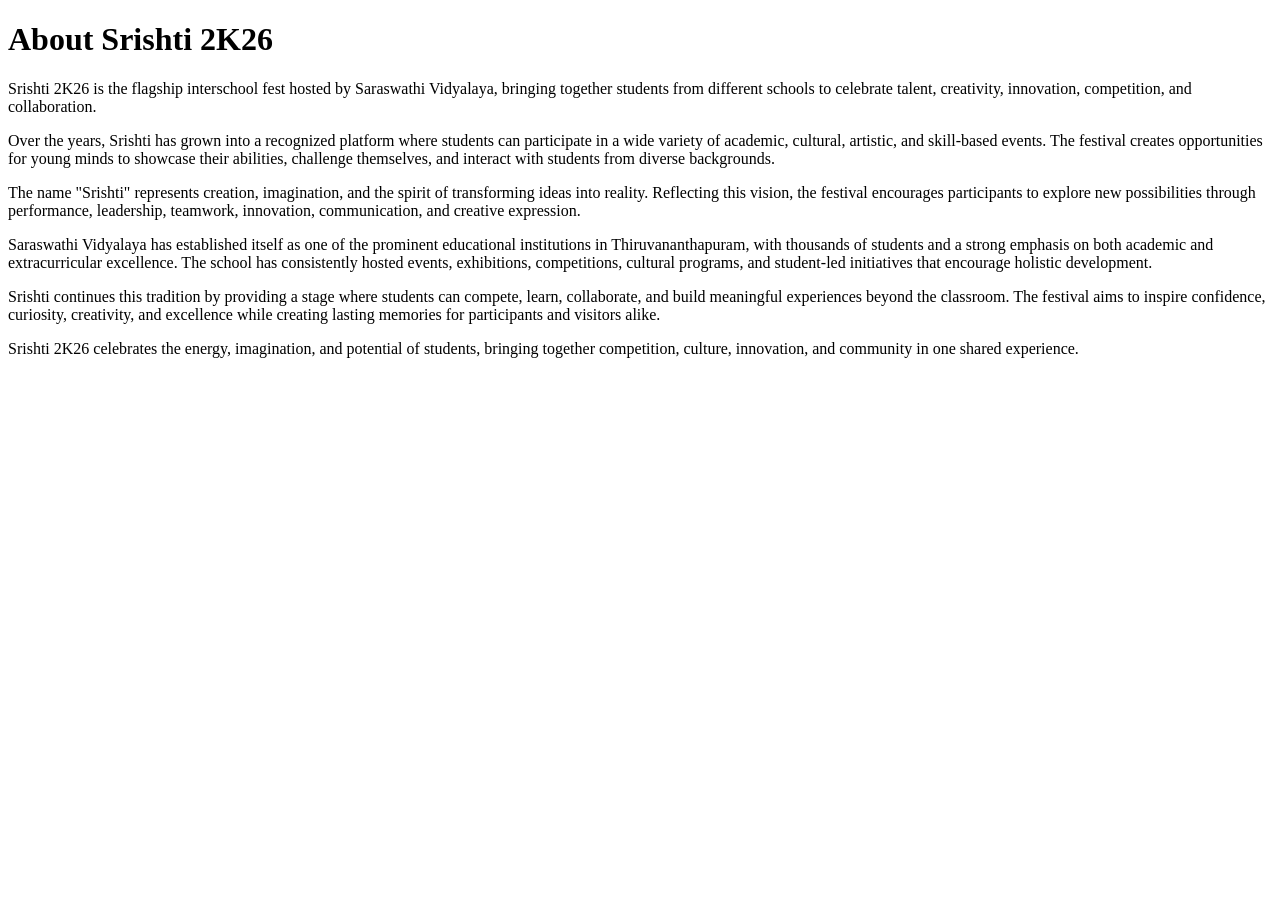
<file: about.html>
<!DOCTYPE html>

<html lang="en">
<head>
<meta charset="UTF-8">
<meta name="viewport" content="width=device-width, initial-scale=1.0">

<title>About Srishti 2K26 | Official Interschool Fest</title>

<meta name="description" content="Learn about Srishti 2K26, the flagship interschool fest hosted by Saraswathi Vidyalaya, celebrating creativity, innovation, culture, competition, and student talent.">

<meta name="keywords" content="Srishti 2K26, Srishti, Saraswathi Vidyalaya, interschool fest, Kerala school fest, student competitions, cultural fest, Trivandrum">

<link rel="canonical" href="https://srishti.eu.org/about.html">
</head>

<body>

<h1>About Srishti 2K26</h1>

<p>
Srishti 2K26 is the flagship interschool fest hosted by Saraswathi Vidyalaya, bringing together students from different schools to celebrate talent, creativity, innovation, competition, and collaboration.
</p>

<p>
Over the years, Srishti has grown into a recognized platform where students can participate in a wide variety of academic, cultural, artistic, and skill-based events. The festival creates opportunities for young minds to showcase their abilities, challenge themselves, and interact with students from diverse backgrounds.
</p>

<p>
The name "Srishti" represents creation, imagination, and the spirit of transforming ideas into reality. Reflecting this vision, the festival encourages participants to explore new possibilities through performance, leadership, teamwork, innovation, communication, and creative expression.
</p>

<p>
Saraswathi Vidyalaya has established itself as one of the prominent educational institutions in Thiruvananthapuram, with thousands of students and a strong emphasis on both academic and extracurricular excellence. The school has consistently hosted events, exhibitions, competitions, cultural programs, and student-led initiatives that encourage holistic development.
</p>

<p>
Srishti continues this tradition by providing a stage where students can compete, learn, collaborate, and build meaningful experiences beyond the classroom. The festival aims to inspire confidence, curiosity, creativity, and excellence while creating lasting memories for participants and visitors alike.
</p>

<p>
Srishti 2K26 celebrates the energy, imagination, and potential of students, bringing together competition, culture, innovation, and community in one shared experience.
</p>

</body>
</html>
</file>
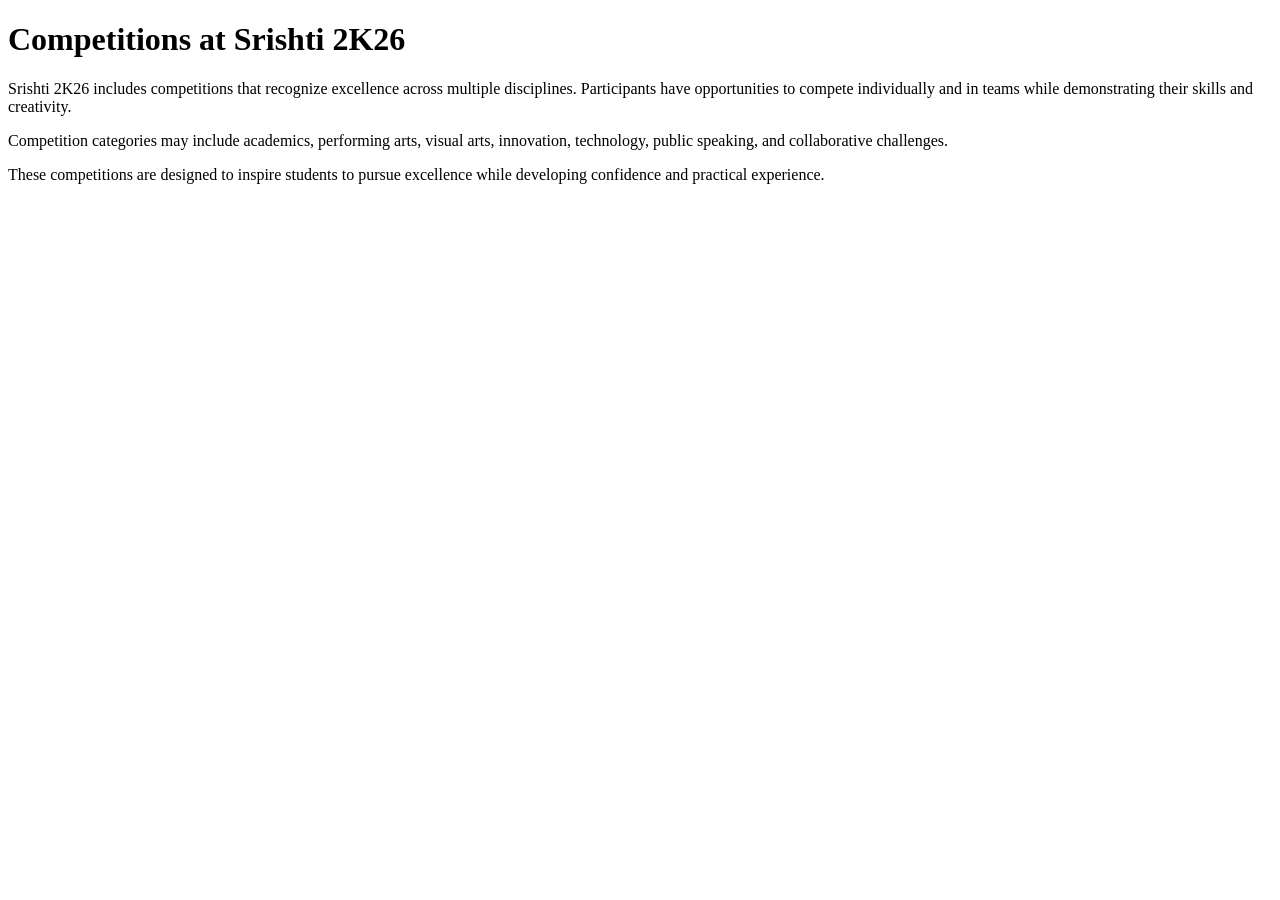
<file: competitions.html>
<!DOCTYPE html>

<html lang="en">
<head>
<meta charset="UTF-8">
<meta name="viewport" content="width=device-width, initial-scale=1.0">
<title>Srishti 2K26 Competitions</title>
<meta name="description" content="Competitions and challenges at Srishti 2K26.">
</head>
<body>

<h1>Competitions at Srishti 2K26</h1>

<p>Srishti 2K26 includes competitions that recognize excellence across multiple disciplines. Participants have opportunities to compete individually and in teams while demonstrating their skills and creativity.</p>

<p>Competition categories may include academics, performing arts, visual arts, innovation, technology, public speaking, and collaborative challenges.</p>

<p>These competitions are designed to inspire students to pursue excellence while developing confidence and practical experience.</p>

</body>
</html>
</file>
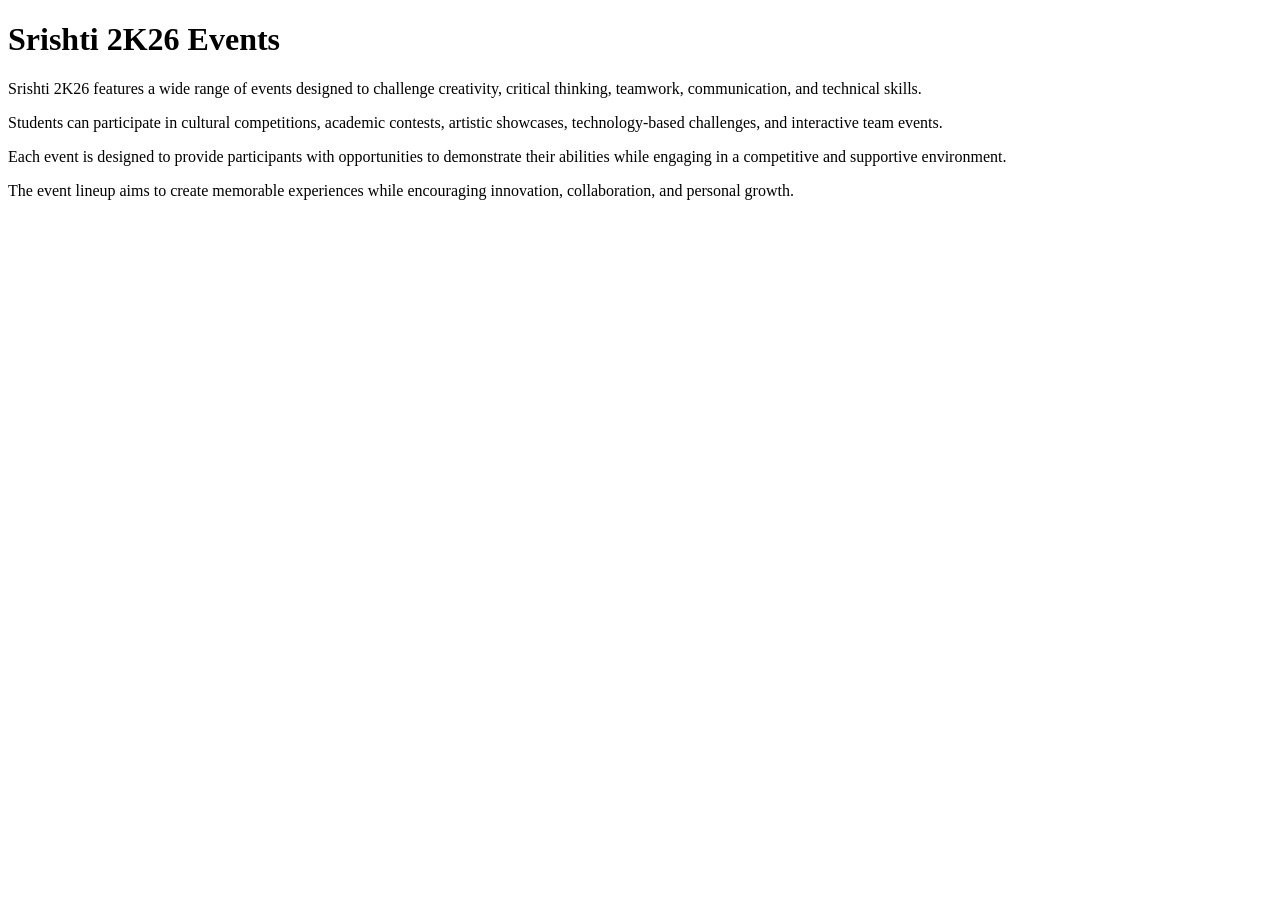
<file: events.html>
<!DOCTYPE html>

<html lang="en">
<head>
<meta charset="UTF-8">
<meta name="viewport" content="width=device-width, initial-scale=1.0">
<title>Srishti 2K26 Events</title>
<meta name="description" content="Explore the events and competitions featured at Srishti 2K26.">
</head>
<body>

<h1>Srishti 2K26 Events</h1>

<p>Srishti 2K26 features a wide range of events designed to challenge creativity, critical thinking, teamwork, communication, and technical skills.</p>

<p>Students can participate in cultural competitions, academic contests, artistic showcases, technology-based challenges, and interactive team events.</p>

<p>Each event is designed to provide participants with opportunities to demonstrate their abilities while engaging in a competitive and supportive environment.</p>

<p>The event lineup aims to create memorable experiences while encouraging innovation, collaboration, and personal growth.</p>

</body>
</html>
</file>
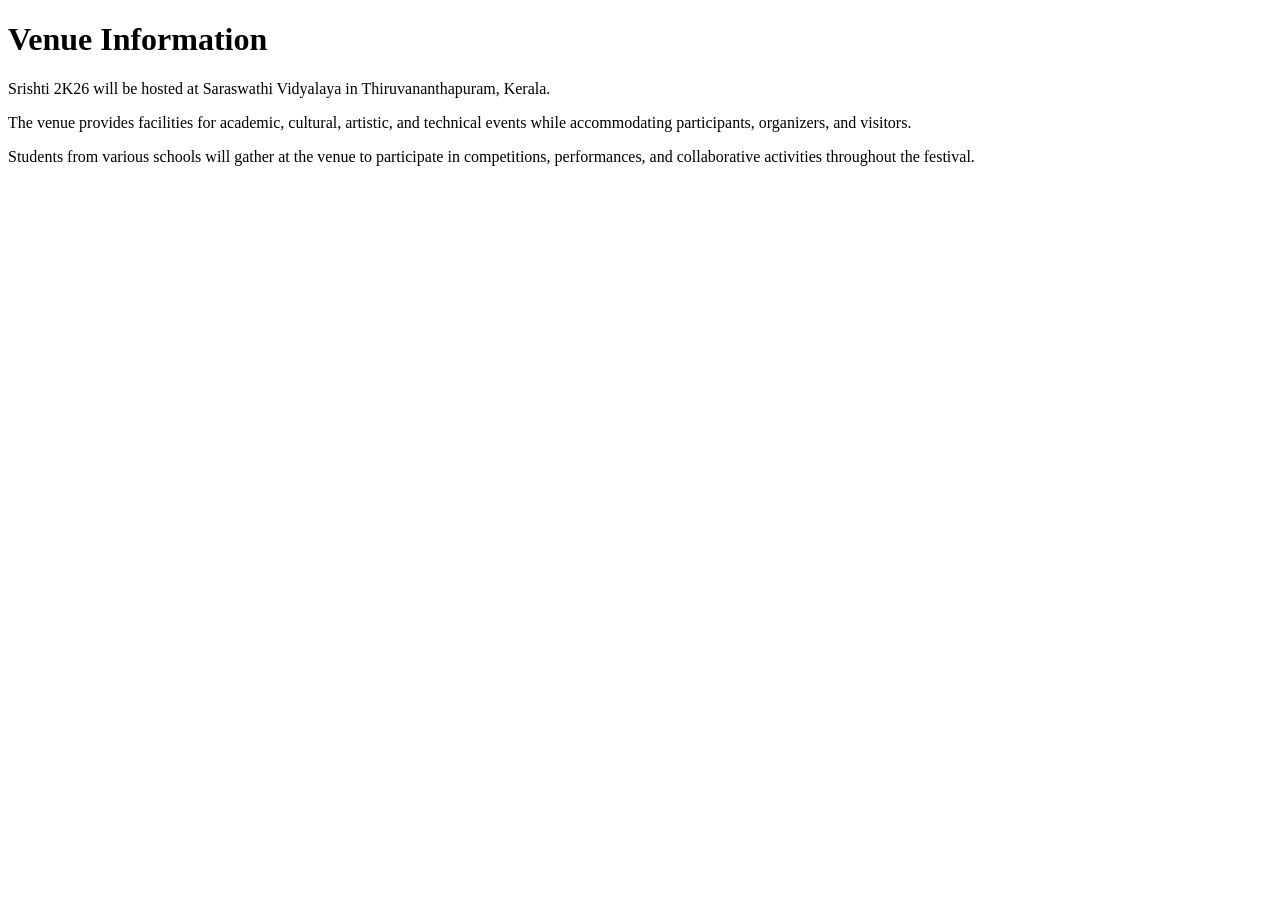
<file: venue.html>
<!DOCTYPE html>

<html lang="en">
<head>
<meta charset="UTF-8">
<meta name="viewport" content="width=device-width, initial-scale=1.0">
<title>Srishti 2K26 Venue</title>
<meta name="description" content="Venue information for Srishti 2K26.">
</head>
<body>

<h1>Venue Information</h1>

<p>Srishti 2K26 will be hosted at Saraswathi Vidyalaya in Thiruvananthapuram, Kerala.</p>

<p>The venue provides facilities for academic, cultural, artistic, and technical events while accommodating participants, organizers, and visitors.</p>

<p>Students from various schools will gather at the venue to participate in competitions, performances, and collaborative activities throughout the festival.</p>

</body>
</html>
</file>
